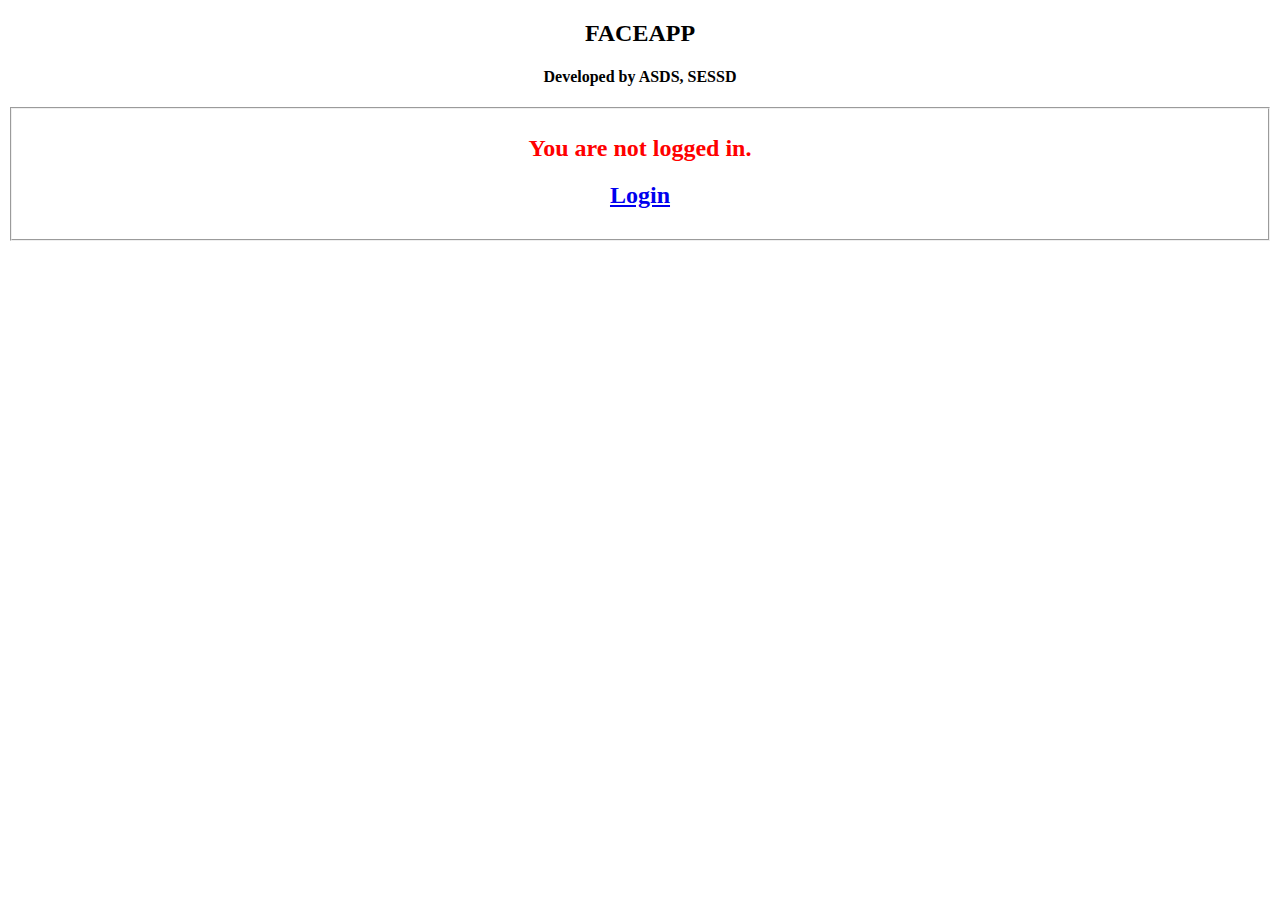
<file: alan_sid_dbt_project/dbt_app/templates/registration/logout.html.html>
<!DOCTYPE html>
<html lang="en">
<head>
    <meta charset="UTF-8">
    <title>Logout</title>
</head>
<body>
<p> <h2 align="center">FACEAPP </h2> <h4 align="center"> Developed by ASDS, SESSD</h4>
<fieldset>
<h2 align="center" style="color:red"> You are not logged in. </h2>
<h2 align="center"><a href="{% url 'login' %}">Login </a></h2>
</fieldset>
</body>
</html>
</file>
